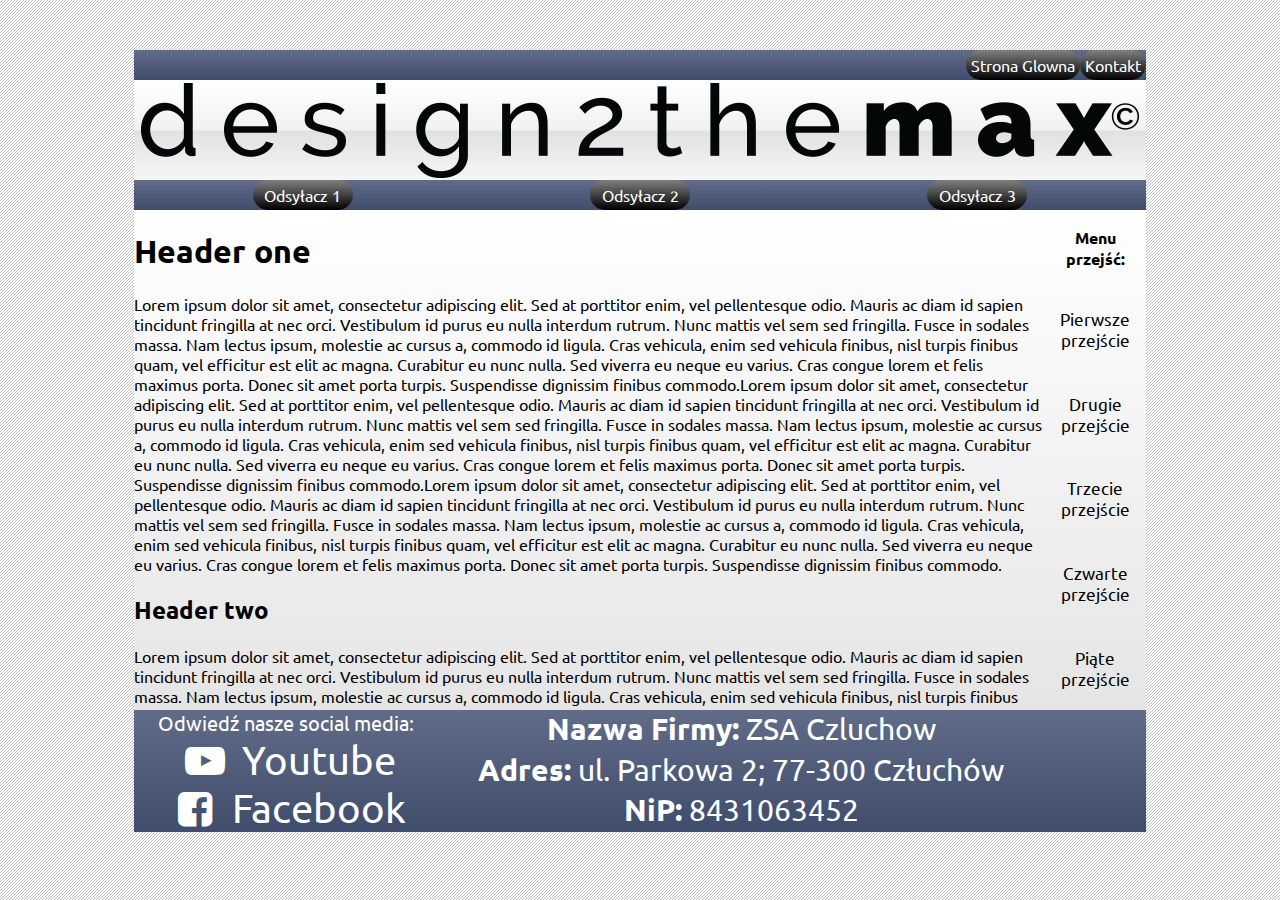
<file: index.html>
<!DOCTYPE html>
<html>

<head>
    <title>
        Praca Domowa
    </title>
    <meta charset="utf-8">
    <meta name="viewport" content="width=device-width, initial-scale=1.0">
    <link rel="stylesheet" href="style.css">
    <link rel="stylesheet" href="css/fontello.css">
    <link href="https://fonts.googleapis.com/css?family=Ubuntu" rel="stylesheet">

</head>

<body>
    <div class="container">
        <div class="nav">
            <a href="index.html">Strona Glowna</a>
            <a href="contact.html">Kontakt</a>
        </div>

        <div class="banner">
            <img src="banner.png" alt="banner">
        </div>

        <div class="links">
            <a href="">Odsyłacz 1</a>
            <a href="">Odsyłacz 2</a>
            <a href="">Odsyłacz 3</a>
        </div>

        <div class="wrapper">
            <div class="main">
                <h1 id="h1">Header one </h1>
                <p> Lorem ipsum dolor sit amet, consectetur adipiscing elit. Sed at porttitor enim, vel pellentesque odio. Mauris ac diam id sapien tincidunt fringilla at nec orci. Vestibulum id purus eu nulla interdum rutrum. Nunc mattis vel sem sed fringilla. Fusce in sodales massa. Nam lectus ipsum, molestie ac cursus a, commodo id ligula. Cras vehicula, enim sed vehicula finibus, nisl turpis finibus quam, vel efficitur est elit ac magna. Curabitur eu nunc nulla. Sed viverra eu neque eu varius. Cras congue lorem et felis maximus porta. Donec sit amet porta turpis. Suspendisse dignissim finibus commodo.Lorem ipsum dolor sit amet, consectetur adipiscing elit. Sed at porttitor enim, vel pellentesque odio. Mauris ac diam id sapien tincidunt fringilla at nec orci. Vestibulum id purus eu nulla interdum rutrum. Nunc mattis vel sem sed fringilla. Fusce in sodales massa. Nam lectus ipsum, molestie ac cursus a, commodo id ligula. Cras vehicula, enim sed vehicula finibus, nisl turpis finibus quam, vel efficitur est elit ac magna. Curabitur eu nunc nulla. Sed viverra eu neque eu varius. Cras congue lorem et felis maximus porta. Donec sit amet porta turpis. Suspendisse dignissim finibus commodo.Lorem ipsum dolor sit amet, consectetur adipiscing elit. Sed at porttitor enim, vel pellentesque odio. Mauris ac diam id sapien tincidunt fringilla at nec orci. Vestibulum id purus eu nulla interdum rutrum. Nunc mattis vel sem sed fringilla. Fusce in sodales massa. Nam lectus ipsum, molestie ac cursus a, commodo id ligula. Cras vehicula, enim sed vehicula finibus, nisl turpis finibus quam, vel efficitur est elit ac magna. Curabitur eu nunc nulla. Sed viverra eu neque eu varius. Cras congue lorem et felis maximus porta. Donec sit amet porta turpis. Suspendisse dignissim finibus commodo.</p>

                <h2 id="h2">Header two</h2>
                <p>Lorem ipsum dolor sit amet, consectetur adipiscing elit. Sed at porttitor enim, vel pellentesque odio. Mauris ac diam id sapien tincidunt fringilla at nec orci. Vestibulum id purus eu nulla interdum rutrum. Nunc mattis vel sem sed fringilla. Fusce in sodales massa. Nam lectus ipsum, molestie ac cursus a, commodo id ligula. Cras vehicula, enim sed vehicula finibus, nisl turpis finibus quam, vel efficitur est elit ac magna. Curabitur eu nunc nulla. Sed viverra eu neque eu varius. Cras congue lorem et felis maximus porta. Donec sit amet porta turpis. Suspendisse dignissim finibus commodo.Lorem ipsum dolor sit amet, consectetur adipiscing elit. Sed at porttitor enim, vel pellentesque odio. Mauris ac diam id sapien tincidunt fringilla at nec orci. Vestibulum id purus eu nulla interdum rutrum. Nunc mattis vel sem sed fringilla. Fusce in sodales massa. Nam lectus ipsum, molestie ac cursus a, commodo id ligula. Cras vehicula, enim sed vehicula finibus, nisl turpis finibus quam, vel efficitur est elit ac magna. Curabitur eu nunc nulla. Sed viverra eu neque eu varius. Cras congue lorem et felis maximus porta. Donec sit amet porta turpis. Suspendisse dignissim finibus commodo.Lorem ipsum dolor sit amet, consectetur adipiscing elit. Sed at porttitor enim, vel pellentesque odio. Mauris ac diam id sapien tincidunt fringilla at nec orci. Vestibulum id purus eu nulla interdum rutrum. Nunc mattis vel sem sed fringilla. Fusce in sodales massa. Nam lectus ipsum, molestie ac cursus a, commodo id ligula. Cras vehicula, enim sed vehicula finibus, nisl turpis finibus quam, vel efficitur est elit ac magna. Curabitur eu nunc nulla. Sed viverra eu neque eu varius. Cras congue lorem et felis maximus porta. Donec sit amet porta turpis. Suspendisse dignissim finibus commodo.</p>

                <h2 id="h3">Header three</h2>
                <p> Lorem ipsum dolor sit amet, consectetur adipiscing elit. Sed at porttitor enim, vel pellentesque odio. Mauris ac diam id sapien tincidunt fringilla at nec orci. Vestibulum id purus eu nulla interdum rutrum. Nunc mattis vel sem sed fringilla. Fusce in sodales massa. Nam lectus ipsum, molestie ac cursus a, commodo id ligula. Cras vehicula, enim sed vehicula finibus, nisl turpis finibus quam, vel efficitur est elit ac magna. Curabitur eu nunc nulla. Sed viverra eu neque eu varius. Cras congue lorem et felis maximus porta. Donec sit amet porta turpis. Suspendisse dignissim finibus commodo.Lorem ipsum dolor sit amet, consectetur adipiscing elit. Sed at porttitor enim, vel pellentesque odio. Mauris ac diam id sapien tincidunt fringilla at nec orci. Vestibulum id purus eu nulla interdum rutrum. Nunc mattis vel sem sed fringilla. Fusce in sodales massa. Nam lectus ipsum, molestie ac cursus a, commodo id ligula. Cras vehicula, enim sed vehicula finibus, nisl turpis finibus quam, vel efficitur est elit ac magna. Curabitur eu nunc nulla. Sed viverra eu neque eu varius. Cras congue lorem et felis maximus porta. Donec sit amet porta turpis. Suspendisse dignissim finibus commodo.Lorem ipsum dolor sit amet, consectetur adipiscing elit. Sed at porttitor enim, vel pellentesque odio. Mauris ac diam id sapien tincidunt fringilla at nec orci. Vestibulum id purus eu nulla interdum rutrum. Nunc mattis vel sem sed fringilla. Fusce in sodales massa. Nam lectus ipsum, molestie ac cursus a, commodo id ligula. Cras vehicula, enim sed vehicula finibus, nisl turpis finibus quam, vel efficitur est elit ac magna. Curabitur eu nunc nulla. Sed viverra eu neque eu varius. Cras congue lorem et felis maximus porta. Donec sit amet porta turpis. Suspendisse dignissim finibus commodo.</p>

                <h2 id="h4">Header four</h2>
                <p>Lorem ipsum dolor sit amet, consectetur adipiscing elit. Sed at porttitor enim, vel pellentesque odio. Mauris ac diam id sapien tincidunt fringilla at nec orci. Vestibulum id purus eu nulla interdum rutrum. Nunc mattis vel sem sed fringilla. Fusce in sodales massa. Nam lectus ipsum, molestie ac cursus a, commodo id ligula. Cras vehicula, enim sed vehicula finibus, nisl turpis finibus quam, vel efficitur est elit ac magna. Curabitur eu nunc nulla. Sed viverra eu neque eu varius. Cras congue lorem et felis maximus porta. Donec sit amet porta turpis. Suspendisse dignissim finibus commodo.Lorem ipsum dolor sit amet, consectetur adipiscing elit. Sed at porttitor enim, vel pellentesque odio. Mauris ac diam id sapien tincidunt fringilla at nec orci. Vestibulum id purus eu nulla interdum rutrum. Nunc mattis vel sem sed fringilla. Fusce in sodales massa. Nam lectus ipsum, molestie ac cursus a, commodo id ligula. Cras vehicula, enim sed vehicula finibus, nisl turpis finibus quam, vel efficitur est elit ac magna. Curabitur eu nunc nulla. Sed viverra eu neque eu varius. Cras congue lorem et felis maximus porta. Donec sit amet porta turpis. Suspendisse dignissim finibus commodo.Lorem ipsum dolor sit amet, consectetur adipiscing elit. Sed at porttitor enim, vel pellentesque odio. Mauris ac diam id sapien tincidunt fringilla at nec orci. Vestibulum id purus eu nulla interdum rutrum. Nunc mattis vel sem sed fringilla. Fusce in sodales massa. Nam lectus ipsum, molestie ac cursus a, commodo id ligula. Cras vehicula, enim sed vehicula finibus, nisl turpis finibus quam, vel efficitur est elit ac magna. Curabitur eu nunc nulla. Sed viverra eu neque eu varius. Cras congue lorem et felis maximus porta. Donec sit amet porta turpis. Suspendisse dignissim finibus commodo.</p>

                <h2 id="h5">Header five</h2>
                <p>Lorem ipsum dolor sit amet, consectetur adipiscing elit. Sed at porttitor enim, vel pellentesque odio. Mauris ac diam id sapien tincidunt fringilla at nec orci. Vestibulum id purus eu nulla interdum rutrum. Nunc mattis vel sem sed fringilla. Fusce in sodales massa. Nam lectus ipsum, molestie ac cursus a, commodo id ligula. Cras vehicula, enim sed vehicula finibus, nisl turpis finibus quam, vel efficitur est elit ac magna. Curabitur eu nunc nulla. Sed viverra eu neque eu varius. Cras congue lorem et felis maximus porta. Donec sit amet porta turpis. Suspendisse dignissim finibus commodo.Lorem ipsum dolor sit amet, consectetur adipiscing elit. Sed at porttitor enim, vel pellentesque odio. Mauris ac diam id sapien tincidunt fringilla at nec orci. Vestibulum id purus eu nulla interdum rutrum. Nunc mattis vel sem sed fringilla. Fusce in sodales massa. Nam lectus ipsum, molestie ac cursus a, commodo id ligula. Cras vehicula, enim sed vehicula finibus, nisl turpis finibus quam, vel efficitur est elit ac magna. Curabitur eu nunc nulla. Sed viverra eu neque eu varius. Cras congue lorem et felis maximus porta. Donec sit amet porta turpis. Suspendisse dignissim finibus commodo.Lorem ipsum dolor sit amet, consectetur adipiscing elit. Sed at porttitor enim, vel pellentesque odio. Mauris ac diam id sapien tincidunt fringilla at nec orci. Vestibulum id purus eu nulla interdum rutrum. Nunc mattis vel sem sed fringilla. Fusce in sodales massa. Nam lectus ipsum, molestie ac cursus a, commodo id ligula. Cras vehicula, enim sed vehicula finibus, nisl turpis finibus quam, vel efficitur est elit ac magna. Curabitur eu nunc nulla. Sed viverra eu neque eu varius. Cras congue lorem et felis maximus porta. Donec sit amet porta turpis. Suspendisse dignissim finibus commodo.</p>
            </div>

            <div class="side">
                <span class="bold center">Menu przejść:</span>
                <a href="#h1" class="header">Pierwsze przejście</a>
                <a href="#h2" class="header">Drugie przejście</a>
                <a href="#h3" class="header">Trzecie przejście</a>
                <a href="#h4" class="header">Czwarte przejście</a>
                <a href="#h5" class="header">Piąte przejście</a>
            </div>
        </div>

        <div class="wrap">
            <div class="social">
                <span class="social-text">Odwiedź nasze social media:</span>
                <a href="http://youtube.com/" target="_blank" class="icon yt">
				    <i class="demo-icon icon-youtube-play"></i> <span class="icon-text">Youtube</span>
				</a>

                <a href="https://facebook.com/" target="_blank" class="icon fb">
				    <i class="demo-icon icon-facebook-squared"></i> <span class="icon-text">Facebook</span>
				</a>

            </div>

            <div class="contact">
                <div class="block"> <span class="bold">Nazwa Firmy:</span> ZSA Czluchow</div>
                <div class="block"> <span class="bold">Adres:</span> ul. Parkowa 2; 77-300 Człuchów </div>
                <div class="block"> <span class="bold"> NiP:</span> 8431063452</div>
            </div>
        </div>
    </div>
</body>

</html>
</file>
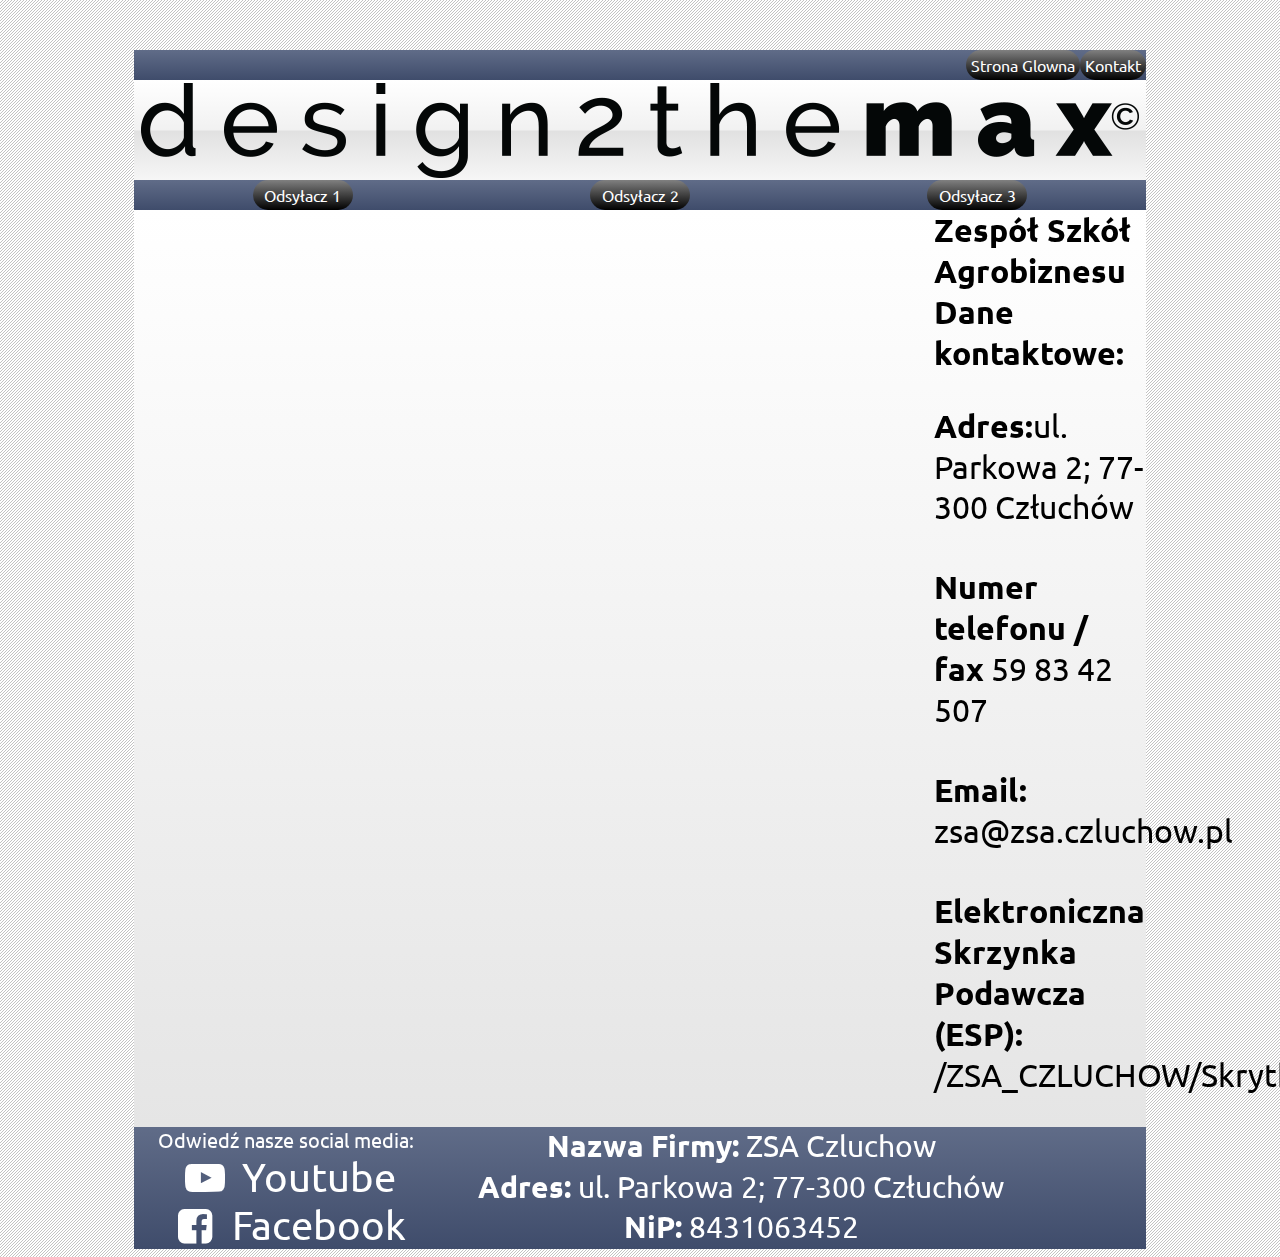
<file: contact.html>
<!DOCTYPE html>
<html>

<head>
    <title>
        Praca Domowa
    </title>
    <meta charset="utf-8">
    <meta name="viewport" content="width=device-width, initial-scale=1.0">
    <link rel="stylesheet" href="style.css">
    <link rel="stylesheet" href="css/fontello.css">
    <link href="https://fonts.googleapis.com/css?family=Ubuntu" rel="stylesheet">

</head>

<body>
    <div class="container">
        <div class="nav">
            <a href="index.html">Strona Glowna</a>
            <a href="contact.html">Kontakt</a>
        </div>

        <div class="banner">
            <img src="banner.png" alt="banner">
        </div>

        <div class="links">
            <a href="">Odsyłacz 1</a>
            <a href="">Odsyłacz 2</a>
            <a href="">Odsyłacz 3</a>
        </div>

        <div class="map-wrap">
            <div class="mapa">
                <iframe src="https://www.google.com/maps/embed?pb=!1m18!1m12!1m3!1d1405.6777315462884!2d17.364476076121452!3d53.66375385166102!2m3!1f0!2f0!3f0!3m2!1i1024!2i768!4f13.1!3m3!1m2!1s0x0%3A0xac24255ec72a1c61!2sSchool+of+Agribusiness!5e0!3m2!1sen!2spl!4v1515435227234" class="mapa" frameborder="0" style="border:0" allowfullscreen></iframe></div>


            <div class="dane">
                <span class="bold text">Zespół Szkół Agrobiznesu<br>
                    Dane kontaktowe:</span>
                <p><span class="bold">Adres:</span>ul. Parkowa 2; 77-300 Człuchów<br><br><span class="bold">Numer telefonu / fax</span> 59 83 42 507<br><br> <span class="bold">Email:</span> zsa@zsa.czluchow.pl<br><br> <span class="bold">Elektroniczna Skrzynka Podawcza (ESP):</span> /ZSA_CZLUCHOW/SkrytkaESP</p>
            </div>
        </div>
        <div class="wrap">
            <div class="social">
                <span class="social-text">Odwiedź nasze social media:</span>
                <a href="http://youtube.com/" target="_blank" class="icon yt">
				    <i class="demo-icon icon-youtube-play"></i> <span class="icon-text">Youtube</span>
				</a>

                <a href="https://facebook.com/" target="_blank" class="icon fb">
				    <i class="demo-icon icon-facebook-squared"></i> <span class="icon-text">Facebook</span>
				</a>

            </div>

            <div class="contact">
                <div class="block"> <span class="bold">Nazwa Firmy:</span> ZSA Czluchow</div>
                <div class="block"> <span class="bold">Adres:</span> ul. Parkowa 2; 77-300 Człuchów </div>
                <div class="block"> <span class="bold"> NiP:</span> 8431063452</div>
            </div>
        </div>
    </div>
</body>

</html>
</file>
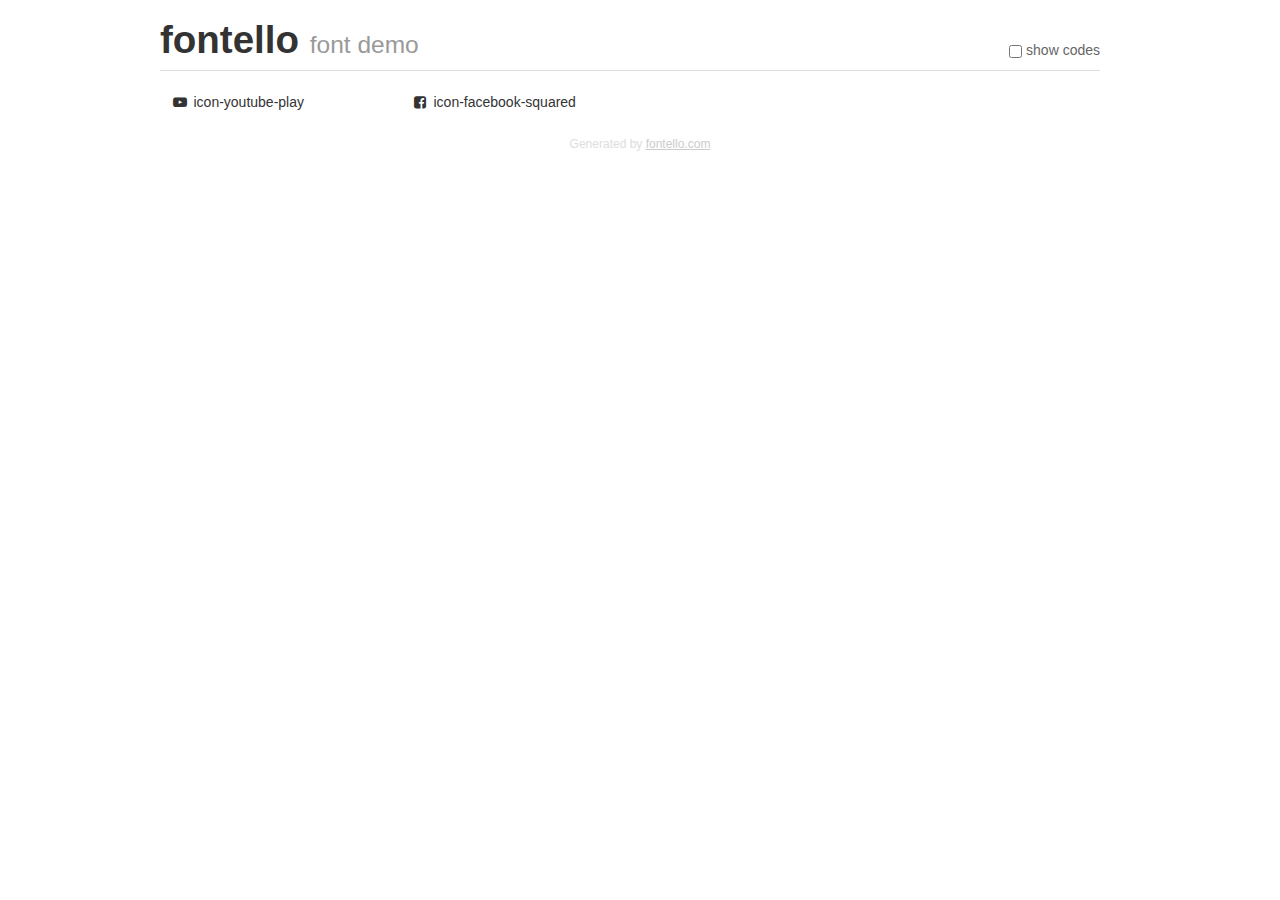
<file: demo.html>
<!DOCTYPE html>
<html>
  <head><!--[if lt IE 9]><script language="javascript" type="text/javascript" src="//html5shim.googlecode.com/svn/trunk/html5.js"></script><![endif]-->
    <meta charset="UTF-8"><style>/*
 * Bootstrap v2.2.1
 *
 * Copyright 2012 Twitter, Inc
 * Licensed under the Apache License v2.0
 * http://www.apache.org/licenses/LICENSE-2.0
 *
 * Designed and built with all the love in the world @twitter by @mdo and @fat.
 */
.clearfix {
  *zoom: 1;
}
.clearfix:before,
.clearfix:after {
  display: table;
  content: "";
  line-height: 0;
}
.clearfix:after {
  clear: both;
}
html {
  font-size: 100%;
  -webkit-text-size-adjust: 100%;
  -ms-text-size-adjust: 100%;
}
a:focus {
  outline: thin dotted #333;
  outline: 5px auto -webkit-focus-ring-color;
  outline-offset: -2px;
}
a:hover,
a:active {
  outline: 0;
}
button,
input,
select,
textarea {
  margin: 0;
  font-size: 100%;
  vertical-align: middle;
}
button,
input {
  *overflow: visible;
  line-height: normal;
}
button::-moz-focus-inner,
input::-moz-focus-inner {
  padding: 0;
  border: 0;
}
body {
  margin: 0;
  font-family: "Helvetica Neue", Helvetica, Arial, sans-serif;
  font-size: 14px;
  line-height: 20px;
  color: #333;
  background-color: #fff;
}
a {
  color: #08c;
  text-decoration: none;
}
a:hover {
  color: #005580;
  text-decoration: underline;
}
.row {
  margin-left: -20px;
  *zoom: 1;
}
.row:before,
.row:after {
  display: table;
  content: "";
  line-height: 0;
}
.row:after {
  clear: both;
}
[class*="span"] {
  float: left;
  min-height: 1px;
  margin-left: 20px;
}
.container,
.navbar-static-top .container,
.navbar-fixed-top .container,
.navbar-fixed-bottom .container {
  width: 940px;
}
.span12 {
  width: 940px;
}
.span11 {
  width: 860px;
}
.span10 {
  width: 780px;
}
.span9 {
  width: 700px;
}
.span8 {
  width: 620px;
}
.span7 {
  width: 540px;
}
.span6 {
  width: 460px;
}
.span5 {
  width: 380px;
}
.span4 {
  width: 300px;
}
.span3 {
  width: 220px;
}
.span2 {
  width: 140px;
}
.span1 {
  width: 60px;
}
[class*="span"].pull-right,
.row-fluid [class*="span"].pull-right {
  float: right;
}
.container {
  margin-right: auto;
  margin-left: auto;
  *zoom: 1;
}
.container:before,
.container:after {
  display: table;
  content: "";
  line-height: 0;
}
.container:after {
  clear: both;
}
p {
  margin: 0 0 10px;
}
.lead {
  margin-bottom: 20px;
  font-size: 21px;
  font-weight: 200;
  line-height: 30px;
}
small {
  font-size: 85%;
}
h1 {
  margin: 10px 0;
  font-family: inherit;
  font-weight: bold;
  line-height: 20px;
  color: inherit;
  text-rendering: optimizelegibility;
}
h1 small {
  font-weight: normal;
  line-height: 1;
  color: #999;
}
h1 {
  line-height: 40px;
}
h1 {
  font-size: 38.5px;
}
h1 small {
  font-size: 24.5px;
}
body {
  margin-top: 90px;
}
.header {
  position: fixed;
  top: 0;
  left: 50%;
  margin-left: -480px;
  background-color: #fff;
  border-bottom: 1px solid #ddd;
  padding-top: 10px;
  z-index: 10;
}
.footer {
  color: #ddd;
  font-size: 12px;
  text-align: center;
  margin-top: 20px;
}
.footer a {
  color: #ccc;
  text-decoration: underline;
}
.the-icons {
  font-size: 14px;
  line-height: 24px;
}
.switch {
  position: absolute;
  right: 0;
  bottom: 10px;
  color: #666;
}
.switch input {
  margin-right: 0.3em;
}
.codesOn .i-name {
  display: none;
}
.codesOn .i-code {
  display: inline;
}
.i-code {
  display: none;
}
@font-face {
      font-family: 'fontello';
      src: url('./font/fontello.eot?10782422');
      src: url('./font/fontello.eot?10782422#iefix') format('embedded-opentype'),
           url('./font/fontello.woff?10782422') format('woff'),
           url('./font/fontello.ttf?10782422') format('truetype'),
           url('./font/fontello.svg?10782422#fontello') format('svg');
      font-weight: normal;
      font-style: normal;
    }
     
     
    .demo-icon
    {
      font-family: "fontello";
      font-style: normal;
      font-weight: normal;
      speak: none;
     
      display: inline-block;
      text-decoration: inherit;
      width: 1em;
      margin-right: .2em;
      text-align: center;
      /* opacity: .8; */
     
      /* For safety - reset parent styles, that can break glyph codes*/
      font-variant: normal;
      text-transform: none;
     
      /* fix buttons height, for twitter bootstrap */
      line-height: 1em;
     
      /* Animation center compensation - margins should be symmetric */
      /* remove if not needed */
      margin-left: .2em;
     
      /* You can be more comfortable with increased icons size */
      /* font-size: 120%; */
     
      /* Font smoothing. That was taken from TWBS */
      -webkit-font-smoothing: antialiased;
      -moz-osx-font-smoothing: grayscale;
     
      /* Uncomment for 3D effect */
      /* text-shadow: 1px 1px 1px rgba(127, 127, 127, 0.3); */
    }
     </style>
    <link rel="stylesheet" href="css/animation.css"><!--[if IE 7]><link rel="stylesheet" href="css/fontello-ie7.css"><![endif]-->
    <script>
      function toggleCodes(on) {
        var obj = document.getElementById('icons');
      
        if (on) {
          obj.className += ' codesOn';
        } else {
          obj.className = obj.className.replace(' codesOn', '');
        }
      }
      
    </script>
  </head>
  <body>
    <div class="container header">
      <h1>
        fontello
         <small>font demo</small>
      </h1>
      <label class="switch">
        <input type="checkbox" onclick="toggleCodes(this.checked)">show codes
      </label>
    </div>
    <div id="icons" class="container">
      <div class="row">
        <div title="Code: 0xf16a" class="the-icons span3"><i class="demo-icon icon-youtube-play">&#xf16a;</i> <span class="i-name">icon-youtube-play</span><span class="i-code">0xf16a</span></div>
        <div title="Code: 0xf308" class="the-icons span3"><i class="demo-icon icon-facebook-squared">&#xf308;</i> <span class="i-name">icon-facebook-squared</span><span class="i-code">0xf308</span></div>
      </div>
    </div>
    <div class="container footer">Generated by <a href="http://fontello.com">fontello.com</a></div>
  </body>
</html>
</file>
<file: style.css>
body {
    background: url(bg.png) repeat;
    font-family: 'Ubuntu', sans-serif;

}

.container {
    width: 80%;
    margin: 50px auto 0 auto;
}

.nav {
    height: 30px;
    width: 100%;
    display: flex;
    justify-content: flex-end;
    color: #fff;
    background-color: #00f;
    background: linear-gradient(to bottom, rgba(96, 108, 136, 1) 0%, rgba(63, 76, 107, 1) 100%);
}

.nav a {
    color: #fff;
    padding: 5px;
    background: linear-gradient(grey, black);
    border-radius: 20px;
}

.nav a:hover {
    background: linear-gradient(#eeeeee, grey);
    color: #111111;
    transition-duration: 0.5s;
    text-shadow: 1px 2px 2px rgba(43, 1, 0, 0.75);

}


.banner {
    width: 100%;
    height: 100px;
    display: flex;
    justify-content: center;
    background: linear-gradient(to bottom, #ffffff 0%, #f1f1f1 50%, #e1e1e1 51%, #f6f6f6 100%);
}

.links {
    width: 100%;
    height: 30px;
    display: flex;
    justify-content: space-around;
    background: linear-gradient(to bottom, rgba(96, 108, 136, 1) 0%, rgba(63, 76, 107, 1) 100%);
}

.links a {
    color: white;
    background: linear-gradient(grey, black);
    border-radius: 20px;
    width: 100px;
    display: flex;
    justify-content: center;
    align-items: center;
}

.links a:hover {
    background: linear-gradient(#eeeeee, grey);
    color: #111111;
    transition-duration: 0.5s;
    text-shadow: 1px 2px 2px rgba(43, 1, 0, 0.75);
}


.wrapper {
    width: 100%;
    display: flex;
    background: linear-gradient(to bottom, #ffffff 0%, #e5e5e5 100%);

}

.main {
    width: 90%;
    height: 500px;
    overflow-y: scroll;
}

.side {
    width: 10%;
    height: 500px;
    display: flex;
    flex-direction: column;
    justify-content: space-around;
}

.header {
    height: 20%;
    font-size: 17px;
    display: flex;
    justify-content: center;
    align-items: center;
    text-align: center;
    color: #000;
    border-radius: 20px;
}


.wrap {
    width: 100%;
    display: flex;
    background: linear-gradient(to bottom, rgba(96, 108, 136, 1) 0%, rgba(63, 76, 107, 1) 100%);
}

.social {
    width: 30%;
    display: flex;
    flex-direction: column;
    justify-content: center;
    text-align: center;
}

.contact {
    width: 60%;
    display: flex;
    flex-direction: column;
    text-align: center;
    color: #fff;
}

.block {
    height: 33.3%;
    width: 100%;
    font-size: 30px;
}

.bold {
    font-weight: bold;
}

.icon {
    height: 40%;
    width: 100%;
    color: white;
    font-size: 40px;
}

.yt:hover {
    color: #f00;
    transition-duration: 0.5s
}

.yt:hover .icon-text {
    transition-duration: 0.5s;
    color: #000;
}

.fb:hover {
    color: blue;
    transition-duration: 0.5s
}

.fb:hover .icon-text {
    transition-duration: 0.5s;
    color: #000;
}

.side a {
    height: 10%;
}

.side a:hover {
    background-color: #c9c9c9;
    transition-duration: 0.0s;
    color: white;
}

a {
    text-decoration: none;
}

a:visited {
    text-decoration: none;
}

a:active {
    text-decoration: none;
}

.map-wrap {
    display: flex;
    width: 100%;
    background: linear-gradient(to bottom, #ffffff 0%, #e5e5e5 100%);
}

.mapa {
    width: 800px;
    height: 450px;
}

.dane {
    width: calc(100% - 800px);
    height: 100%;
    font-size: 2em;
}

.center {
    text-align: center;
}

.social-text {
    color: #fff;
    font-size: 20px;
}


@media only screen and (min-width:321px) and (max-width:768px) {
    body {
        padding: 0;
        margin: 0;
    }
    .container {
        width: 100%;
        margin:0;
    }


    .nav {
        width: 100%;
    }

    .side {
        display: none;
    }

    .banner img {
        width: 100%;
    }

    .main {
        width: 100%;
    }

    .nav a {
        width: 50%;
        display: flex;
        justify-content: center;
        text-align: center;
    }
    .wrap {
        width: 100%;
        display: flex;
        flex-direction: column;
    }
    .social {
        width: 100%;
    }
    .contact {
        width: 100%;
        text-align: left;
    }
    .icon {    
        font-size: 30px;
    }

    .map-wrap {
        width: 100%;
        display: flex;
        flex-direction: column;
    }
    
    .mapa{
        width:100%    
    }

    .dane {
        width:100%;
        text-align:center;
        font-size:20px;
    }
}
</file>
<file: css/fontello.css>
@font-face {
  font-family: 'fontello';
  src: url('../font/fontello.eot?17148104');
  src: url('../font/fontello.eot?17148104#iefix') format('embedded-opentype'),
       url('../font/fontello.woff2?17148104') format('woff2'),
       url('../font/fontello.woff?17148104') format('woff'),
       url('../font/fontello.ttf?17148104') format('truetype'),
       url('../font/fontello.svg?17148104#fontello') format('svg');
  font-weight: normal;
  font-style: normal;
}
/* Chrome hack: SVG is rendered more smooth in Windozze. 100% magic, uncomment if you need it. */
/* Note, that will break hinting! In other OS-es font will be not as sharp as it could be */
/*
@media screen and (-webkit-min-device-pixel-ratio:0) {
  @font-face {
    font-family: 'fontello';
    src: url('../font/fontello.svg?17148104#fontello') format('svg');
  }
}
*/
 
 [class^="icon-"]:before, [class*=" icon-"]:before {
  font-family: "fontello";
  font-style: normal;
  font-weight: normal;
  speak: none;
 
  display: inline-block;
  text-decoration: inherit;
  width: 1em;
  margin-right: .2em;
  text-align: center;
  /* opacity: .8; */
 
  /* For safety - reset parent styles, that can break glyph codes*/
  font-variant: normal;
  text-transform: none;
 
  /* fix buttons height, for twitter bootstrap */
  line-height: 1em;
 
  /* Animation center compensation - margins should be symmetric */
  /* remove if not needed */
  margin-left: .2em;
 
  /* you can be more comfortable with increased icons size */
  /* font-size: 120%; */
 
  /* Font smoothing. That was taken from TWBS */
  -webkit-font-smoothing: antialiased;
  -moz-osx-font-smoothing: grayscale;
 
  /* Uncomment for 3D effect */
  /* text-shadow: 1px 1px 1px rgba(127, 127, 127, 0.3); */
}
 
.icon-youtube-play:before { content: '\f16a'; } /* '' */
.icon-facebook-squared:before { content: '\f308'; } /* '' */
</file>
<file: css/fontello-ie7.css>
[class^="icon-"], [class*=" icon-"] {
  font-family: 'fontello';
  font-style: normal;
  font-weight: normal;
 
  /* fix buttons height */
  line-height: 1em;
 
  /* you can be more comfortable with increased icons size */
  /* font-size: 120%; */
}
 
.icon-youtube-play { *zoom: expression( this.runtimeStyle['zoom'] = '1', this.innerHTML = '&#xf16a;&nbsp;'); }
.icon-facebook-squared { *zoom: expression( this.runtimeStyle['zoom'] = '1', this.innerHTML = '&#xf308;&nbsp;'); }
</file>
<file: css/animation.css>
/*
   Animation example, for spinners
*/
.animate-spin {
  -moz-animation: spin 2s infinite linear;
  -o-animation: spin 2s infinite linear;
  -webkit-animation: spin 2s infinite linear;
  animation: spin 2s infinite linear;
  display: inline-block;
}
@-moz-keyframes spin {
  0% {
    -moz-transform: rotate(0deg);
    -o-transform: rotate(0deg);
    -webkit-transform: rotate(0deg);
    transform: rotate(0deg);
  }

  100% {
    -moz-transform: rotate(359deg);
    -o-transform: rotate(359deg);
    -webkit-transform: rotate(359deg);
    transform: rotate(359deg);
  }
}
@-webkit-keyframes spin {
  0% {
    -moz-transform: rotate(0deg);
    -o-transform: rotate(0deg);
    -webkit-transform: rotate(0deg);
    transform: rotate(0deg);
  }

  100% {
    -moz-transform: rotate(359deg);
    -o-transform: rotate(359deg);
    -webkit-transform: rotate(359deg);
    transform: rotate(359deg);
  }
}
@-o-keyframes spin {
  0% {
    -moz-transform: rotate(0deg);
    -o-transform: rotate(0deg);
    -webkit-transform: rotate(0deg);
    transform: rotate(0deg);
  }

  100% {
    -moz-transform: rotate(359deg);
    -o-transform: rotate(359deg);
    -webkit-transform: rotate(359deg);
    transform: rotate(359deg);
  }
}
@-ms-keyframes spin {
  0% {
    -moz-transform: rotate(0deg);
    -o-transform: rotate(0deg);
    -webkit-transform: rotate(0deg);
    transform: rotate(0deg);
  }

  100% {
    -moz-transform: rotate(359deg);
    -o-transform: rotate(359deg);
    -webkit-transform: rotate(359deg);
    transform: rotate(359deg);
  }
}
@keyframes spin {
  0% {
    -moz-transform: rotate(0deg);
    -o-transform: rotate(0deg);
    -webkit-transform: rotate(0deg);
    transform: rotate(0deg);
  }

  100% {
    -moz-transform: rotate(359deg);
    -o-transform: rotate(359deg);
    -webkit-transform: rotate(359deg);
    transform: rotate(359deg);
  }
}
</file>
